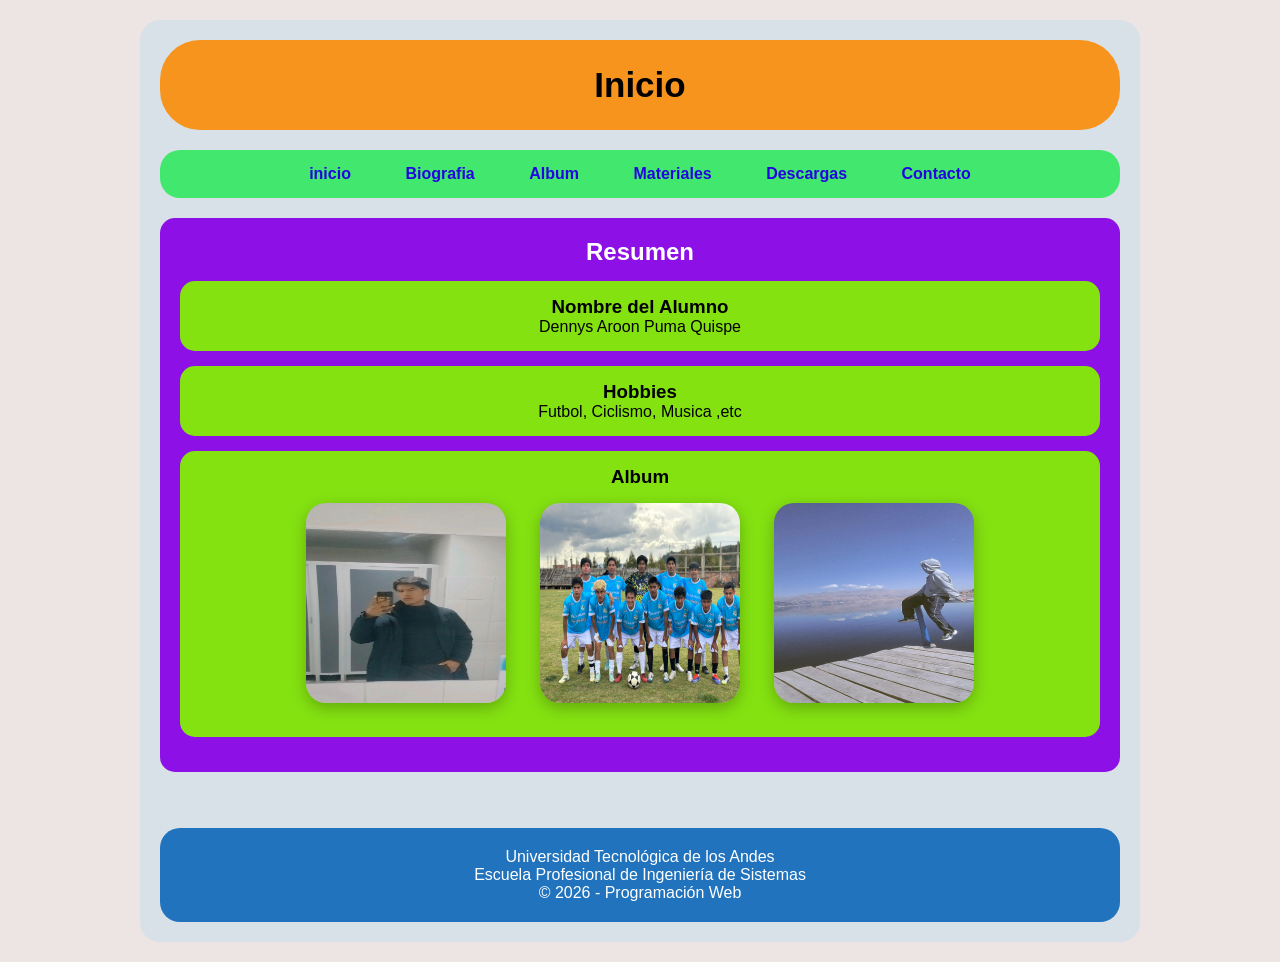
<file: index.html>
<!DOCTYPE html>
<html lang="en">
<head>
    <meta charset="UTF-8">
    <meta name="viewport" content="width=device-width, initial-scale=1.0">
    <title>index</title>
    <link rel="stylesheet" href="estllo.css">
</head>
<body> 
    <div class="contenedor">
    <header>
        <h1> Inicio</h1>
    </header>
    <nav>
        <ul>
            <li><a href="index.html"> inicio</a></li>
            <li><a href="biografia.html">Biografia</a></li>
            <li><a href="album.html">Album</a></li>
            <li><a href="materiales.html">Materiales</a></li>
            <li><a href="descargas.html">Descargas</a></li>
            <li><a href="contaco.html">Contacto</a></li>
        </ul>
    </nav>
    <div class="central">
        <section>
            <h2> Resumen </h2>
            <article id="1">
                <h3> Nombre del Alumno</h3>
                <P> Dennys Aroon Puma Quispe</P>
            </article>
            <Article id="2">
                <h3> Hobbies</h3>
                <p> Futbol, Ciclismo, Musica ,etc</p>
            </Article>
            <Article id="3">
                <h3> Album</h3>
                <img src="imagenes/foto3.jpeg" alt="foto1" title="Aroon" width="200" height="200">
                <img src="imagenes/foto5.jpeg" alt="foto5" title="equipo" width="200" height="200">
                <img src="imagenes/foto4.jpeg" alt="foto4" title="viaje" width="200" height="200">
            </Article>
        </section>
        <br>
        <br>
<footer>
    <p>Universidad Tecnológica de los Andes</p>
    <p>Escuela Profesional de Ingeniería de Sistemas</p>
    <p>&copy; 2026 - Programación Web</p>
</footer>
    </div>
    </div>
</body>
</html>
</file>
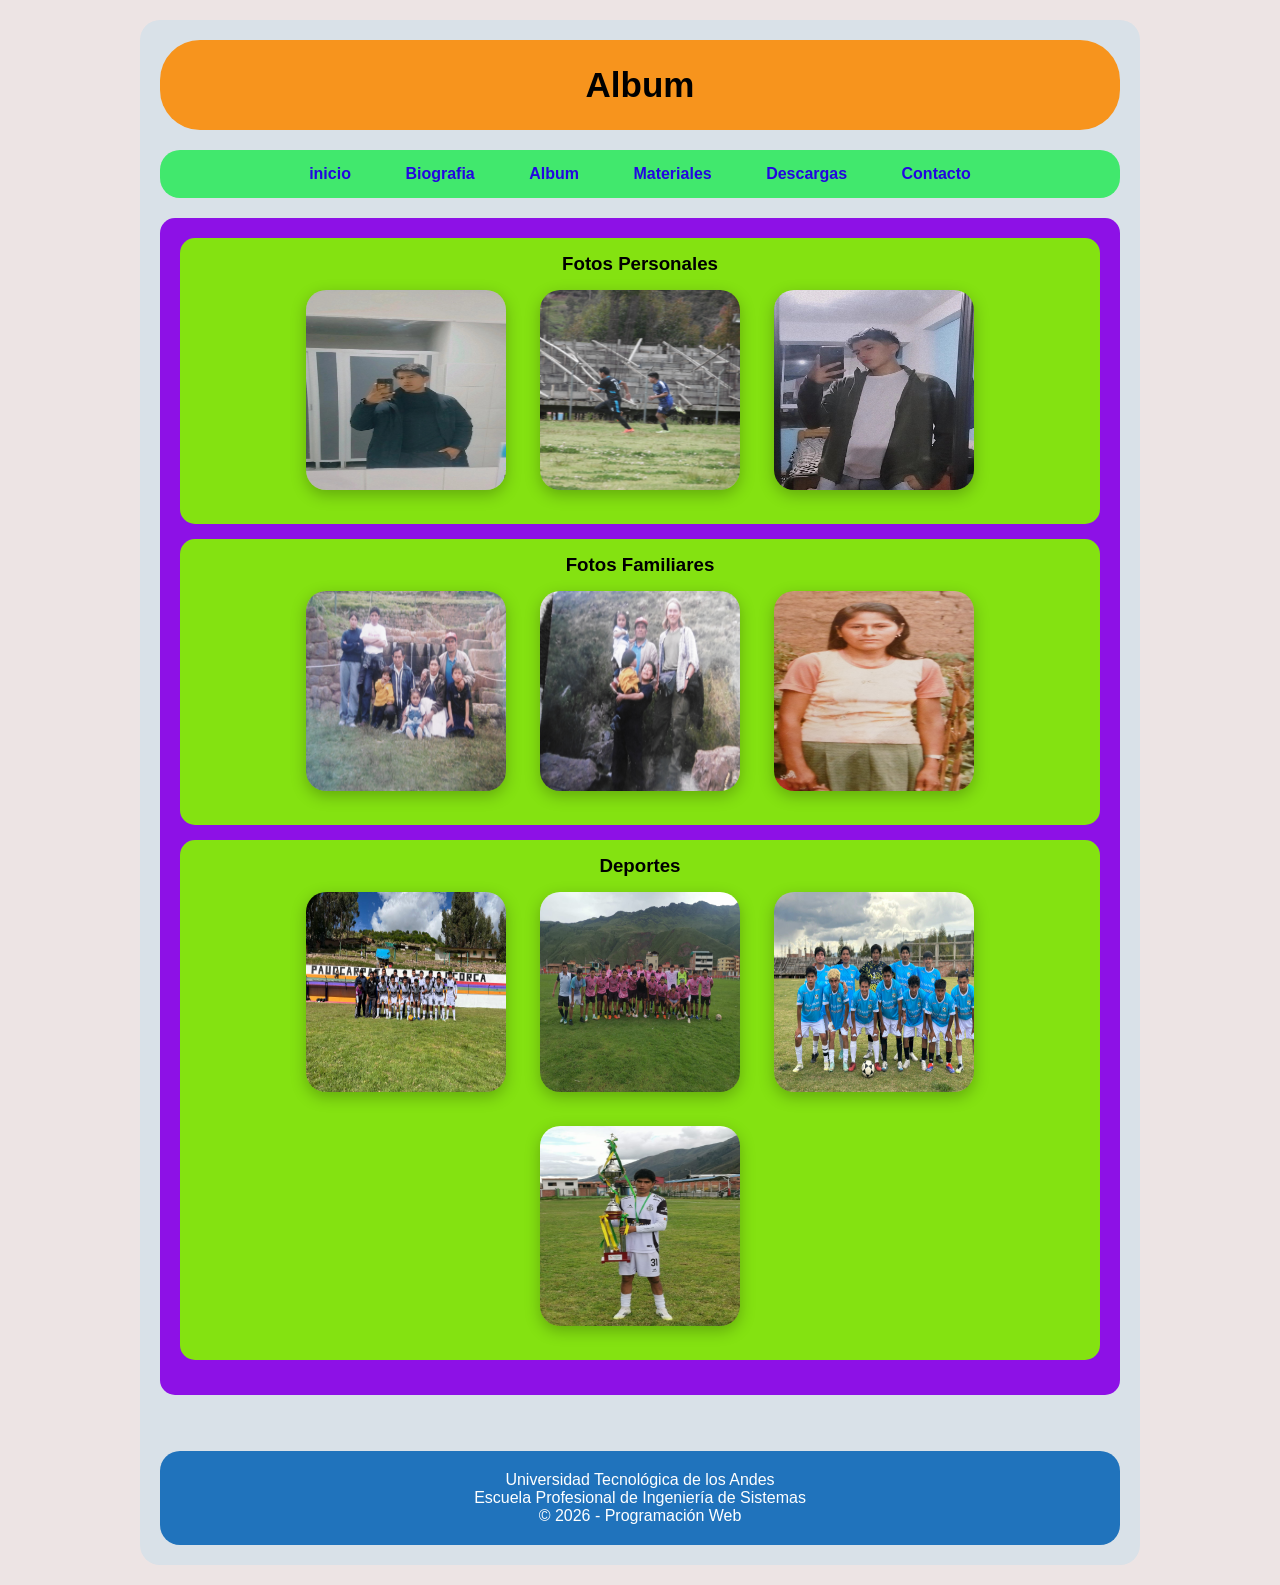
<file: album.html>
<!DOCTYPE html>
<html lang="en">
<head>
    <meta charset="UTF-8">
    <meta name="viewport" content="width=device-width, initial-scale=1.0">
    <title>Album</title>
    <link rel="stylesheet" href="estllo.css">
</head>
<body> 
    <div class="contenedor">
    <header>
        <h1> Album</h1>
    </header>
    <nav>
        <ul>
            <li><a href="index.html"> inicio</a></li>
            <li><a href="biografia.html">Biografia</a></li>
            <li><a href="album.html">Album</a></li>
            <li><a href="materiales.html">Materiales</a></li>
            <li><a href="descargas.html">Descargas</a></li>
            <li><a href="contaco.html">Contacto</a></li>
        </ul>
    </nav>
    <section>
        <article>
             <h3>Fotos Personales</h3>
        <img src="imagenes/foto3.jpeg" alt="" title="aroon" width="200" height="200">
        <img src="imagenes/foto1.JPG" alt="" title="aroon" width="200" height="200">
        <img src="imagenes/foto6.jpeg" alt="" title="aroon" width="200" height="200">
        </article>
        <article>
            <h3> Fotos Familiares </h3>
            <img src="imagenes/familia1.JPG" alt="" title="familia" width="200" height="200">
            <img src="imagenes/familia2.JPG" alt="" title="familia" width="200" height="200">
            <img src="imagenes/familia3.JPG" alt="" title="Abuela" width="200" height="200">
        </article>
        <article>
            <h3> Deportes </h3>
            <img src="imagenes/equipo1.jpeg" alt="" title="copa peru" width="200" height="200">
            <img src="imagenes/equipo2.jpeg" alt="" title="corao" width="200" height="200">
            <img src="imagenes/foto5.jpeg" alt="" title="cachimayo" width="200" height="200">
            <img src="imagenes/foto7.jpeg" alt="" title="cachimayo" width="200" height="200">
        </article>
    </section>
     <br>
        <br>
<footer>
    <p>Universidad Tecnológica de los Andes</p>
    <p>Escuela Profesional de Ingeniería de Sistemas</p>
    <p>&copy; 2026 - Programación Web</p>
</footer>
</body>
</html>
</file>
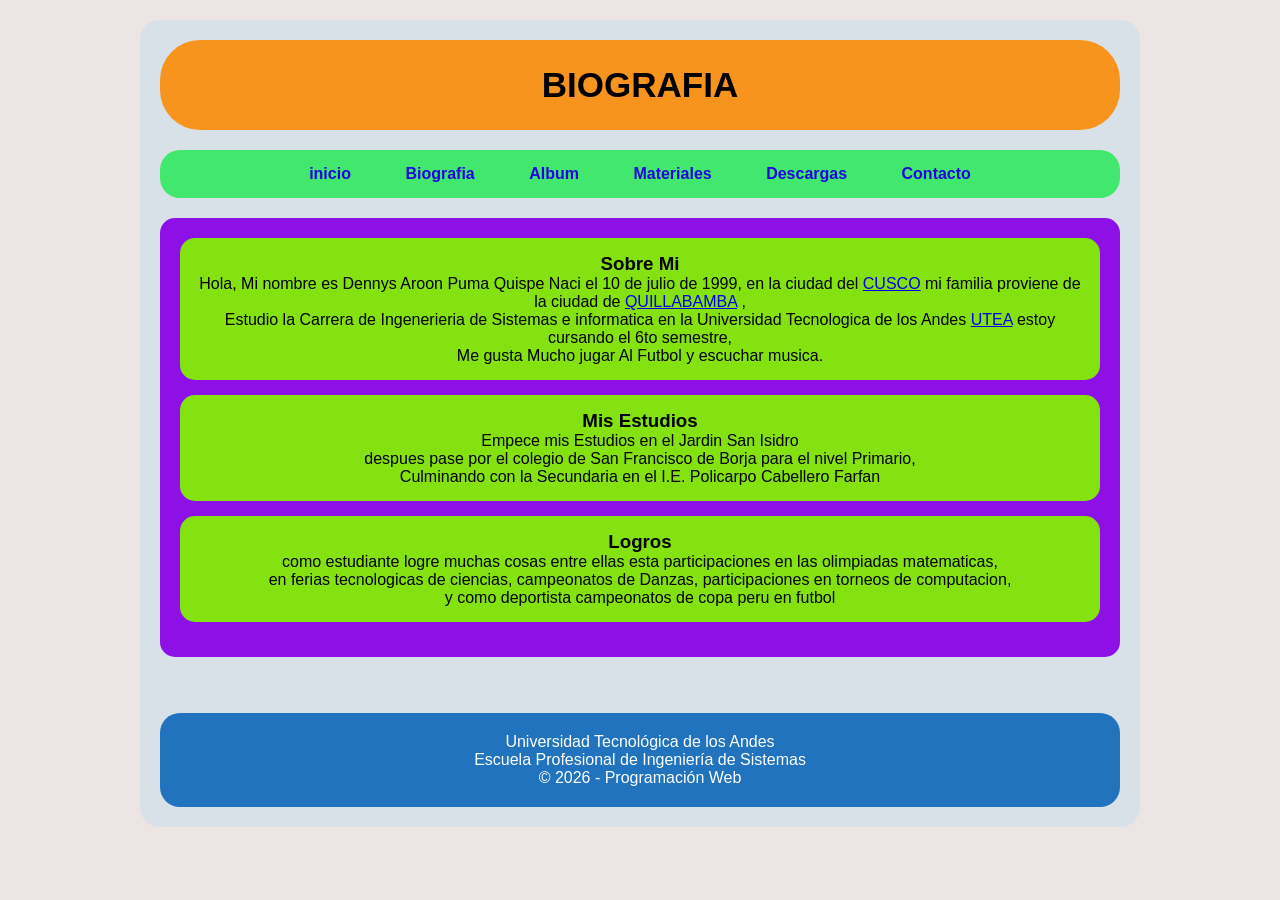
<file: biografia.html>
<!DOCTYPE html>
<html lang="en">
<head>
    <meta charset="UTF-8">
    <meta name="viewport" content="width=device-width, initial-scale=1.0">
    <title>Biografia</title>
    <link rel="stylesheet" href="estllo.css">
</head>
<body> 
    <div class="contenedor">
    <header>
        <h1> BIOGRAFIA</h1>
    </header>
    <nav>
        <ul>
            <li><a href="index.html"> inicio</a></li>
            <li><a href="biografia.html">Biografia</a></li>
            <li><a href="album.html">Album</a></li>
            <li><a href="materiales.html">Materiales</a></li>
            <li><a href="descargas.html">Descargas</a></li>
            <li><a href="contaco.html">Contacto</a></li>
        </ul>
    </nav>
    
    <section>
        <article>
            <h3> Sobre Mi</h3>
            <p> Hola, Mi nombre es Dennys Aroon Puma Quispe 
                Naci el 10 de julio de 1999, en la ciudad del <a href="https://es.wikipedia.org/wiki/Cusco" target="_blank">CUSCO</a> 
                mi familia proviene de la ciudad de <a href="https://es.wikipedia.org/wiki/Quillabamba" target="_blank">QUILLABAMBA</a> , <br> Estudio
                la Carrera de Ingenerieria de Sistemas e informatica en la 
                Universidad Tecnologica de los Andes <a href="https://utea.edu.pe/" target="_blank">UTEA</a> estoy cursando el 6to
                semestre, <br> Me gusta Mucho jugar Al Futbol y escuchar musica.
            </p>
        </article>
        <Article><h3>  Mis Estudios </h3>
        <p> Empece mis Estudios en el Jardin San Isidro <br> 
        despues pase por el colegio de San Francisco de Borja para el nivel Primario,<br>
    Culminando con la Secundaria en el I.E. Policarpo Cabellero Farfan </p>
    </Article>
    <article>
        <h3> Logros </h3>
        <p> como estudiante logre muchas cosas entre ellas esta participaciones en las olimpiadas matematicas,<br>
        en ferias tecnologicas de ciencias, campeonatos de Danzas, participaciones en torneos de computacion,<br>
    y como deportista campeonatos de copa peru en futbol  </p>
    </article>
    </section>
    <br>
        <br>
<footer>
    <p>Universidad Tecnológica de los Andes</p>
    <p>Escuela Profesional de Ingeniería de Sistemas</p>
    <p>&copy; 2026 - Programación Web</p>
</footer>
</body>
</html>
</file>
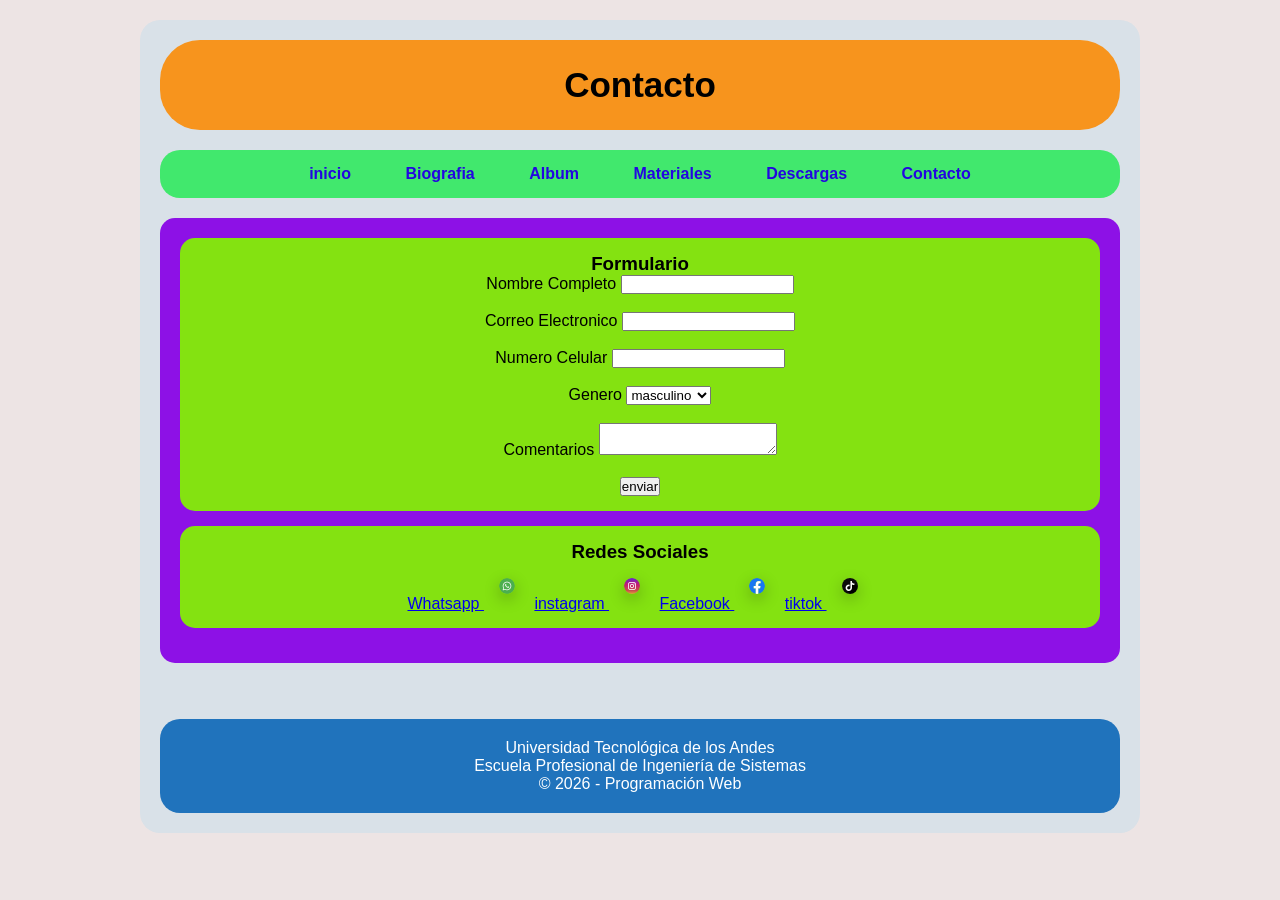
<file: contaco.html>
<!DOCTYPE html>
<html lang="en">
<head>
    <meta charset="UTF-8">
    <meta name="viewport" content="width=device-width, initial-scale=1.0">
    <title>contacto</title>
    <link rel="stylesheet" href="estllo.css">
</head>
<body> 
    <div class="contenedor">
    <header>
        <h1> Contacto</h1>
    </header>
    <nav>
        <ul>
            <li><a href="index.html"> inicio</a></li>
            <li><a href="biografia.html">Biografia</a></li>
            <li><a href="album.html">Album</a></li>
            <li><a href="materiales.html">Materiales</a></li>
            <li><a href="descargas.html">Descargas</a></li>
            <li><a href="contaco.html">Contacto</a></li>
        </ul>
    </nav>
    <section>
        <article>
            <h3> Formulario</h3>
            <form action="">
                <label for="" > Nombre Completo</label> <input type="text" required> <br> <br>
                <label for=""> Correo Electronico</label> <input type="email" name="" id="" required> <br><br>
                <label for=""> Numero Celular</label> <input type="number" name="" id="" required> <br> <br>
                <label for=""> Genero</label>
                <select name="" id=" genero">
                    <option value=""> masculino</option>
                    <option value=""> Femenimo</option>
                    </select> <br> <br>
                <label for=""> Comentarios </label> <textarea name="" id="comentarios" ></textarea> <br><br>
                <input type="submit" value="enviar">
            </form>
        </article>
        <article>
            <h3> Redes Sociales </h3>
            <a href="https://wa.me/+51986529997"> Whatsapp <img src="imagenes/whatsapp.png" alt=""></a>
            <a href="https://www.instagram.com/arxxn_19.z?igsh=eTZ0cmU0MnNleHZo"> instagram <img src="imagenes/instagram.png" alt=""></a>
            <a href="https://www.facebook.com/share/1Awp9Yc1EF/">Facebook <img src="imagenes/facebook.png" alt=""></a>
            <a href="https://www.tiktok.com/@arxxn_19.z?_r=1&_d=edm9g9kk3868a5&sec_uid=MS4wLjABAAAAlGwnXjf_iD88QQBNnbDfIB5_fA9D2rFbBIlmxhKqM3jZJLd440QrK0viqnQ9HxJK&share_author_id=6810101417358214150&sharer_language=es&source=h5_m&u_code=dbh8lah1h8ga69&timestamp=1776009826&user_id=6810101417358214150&sec_user_id=MS4wLjABAAAAlGwnXjf_iD88QQBNnbDfIB5_fA9D2rFbBIlmxhKqM3jZJLd440QrK0viqnQ9HxJK&item_author_type=1&utm_source=copy&utm_campaign=client_share&utm_medium=android&share_iid=7625975227071383317&share_link_id=caa0f456-f040-40ae-a565-0edcb3441c89&share_app_id=1233&ugbiz_name=ACCOUNT&ug_btm=b8727%2Cb7360&social_share_type=5&enable_checksum=1">tiktok <img src="imagenes/tik-tok.png" alt=""></a>  
        </article>
    </section>
    <br>
    <br>
    <footer>
    <p>Universidad Tecnológica de los Andes</p>
    <p>Escuela Profesional de Ingeniería de Sistemas</p>
    <p>&copy; 2026 - Programación Web</p>
</footer>
</body>
</html>
</file>
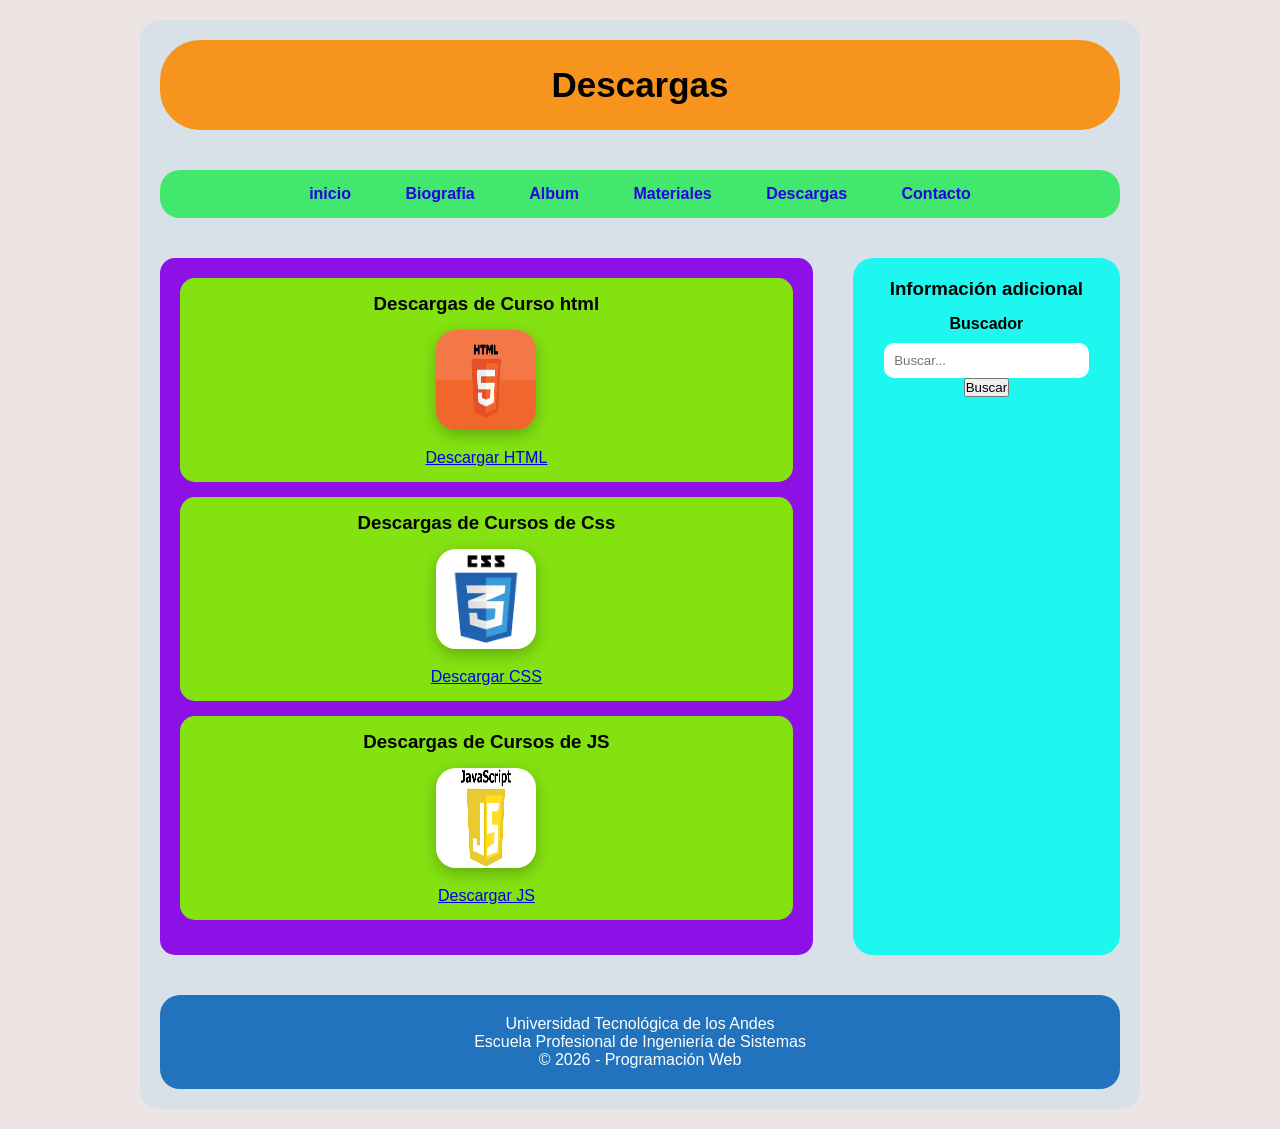
<file: descargas.html>
<!DOCTYPE html>
<html lang="en">
<head>
    <meta charset="UTF-8">
    <meta name="viewport" content="width=device-width, initial-scale=1.0">
    <title>Descargas</title>
    <link rel="stylesheet" href="estllo.css">
</head>
<body class="descargas"> 
    <div class="contenedor">
    <header>
        <h1> Descargas</h1>
    </header>
    <nav>
        <ul>
            <li><a href="index.html"> inicio</a></li>
            <li><a href="biografia.html">Biografia</a></li>
            <li><a href="album.html">Album</a></li>
            <li><a href="materiales.html">Materiales</a></li>
            <li><a href="descargas.html">Descargas</a></li>
            <li><a href="contaco.html">Contacto</a></li>
        </ul>
    </nav>
    <section>
        <article>
            <h3 id="html"> Descargas de Curso html </h3>
            <a href="cursos/CursoHTML.pdf" download="cursos"> <img src="imagenes/html.jpg" alt="" title="html" width="100" height="100"></a> <br>
            <a href="cursos/CursoHTML.pdf" download="cursos"> Descargar HTML</a>
        </article>
        <article>
            <h3 id="css"> Descargas de Cursos de Css</h3>
            <a href="cursos/cursoCSS.pdf" download="cursos"> <img src="imagenes/css.png" alt="" title="html" width="100" height="100"></a> <br>
            <a href="cursos/cursoCSS.pdf" download="cursos"> Descargar CSS</a>
        </article>
        <article>
            <h3 id="js"> Descargas de Cursos de JS</h3>
            <a href="cursos/cursoJS.pdf" download="cursos"> <img src="imagenes/js.png" alt="" title="html" width="100" height="100"></a> <br>
            <a href="cursos/cursoJS.pdf" download="cursos"> Descargar JS</a>
        </article>
    </section> <br><br>
    <aside>
    <h3>Información adicional</h3>
  <!-- buscardor formulario -->
<div class="buscador">
    <h4>Buscador</h4>
        <form action="https://www.google.com/search" method="get" target="_blank">
    <input type="text" name="q" placeholder="Buscar...">
    <button type="submit" >Buscar</button>
</form>
</div>

    </aside>
    <footer>
    <p>Universidad Tecnológica de los Andes</p>
    <p>Escuela Profesional de Ingeniería de Sistemas</p>
    <p>&copy; 2026 - Programación Web</p>
</footer>
</body>
</html>
</file>
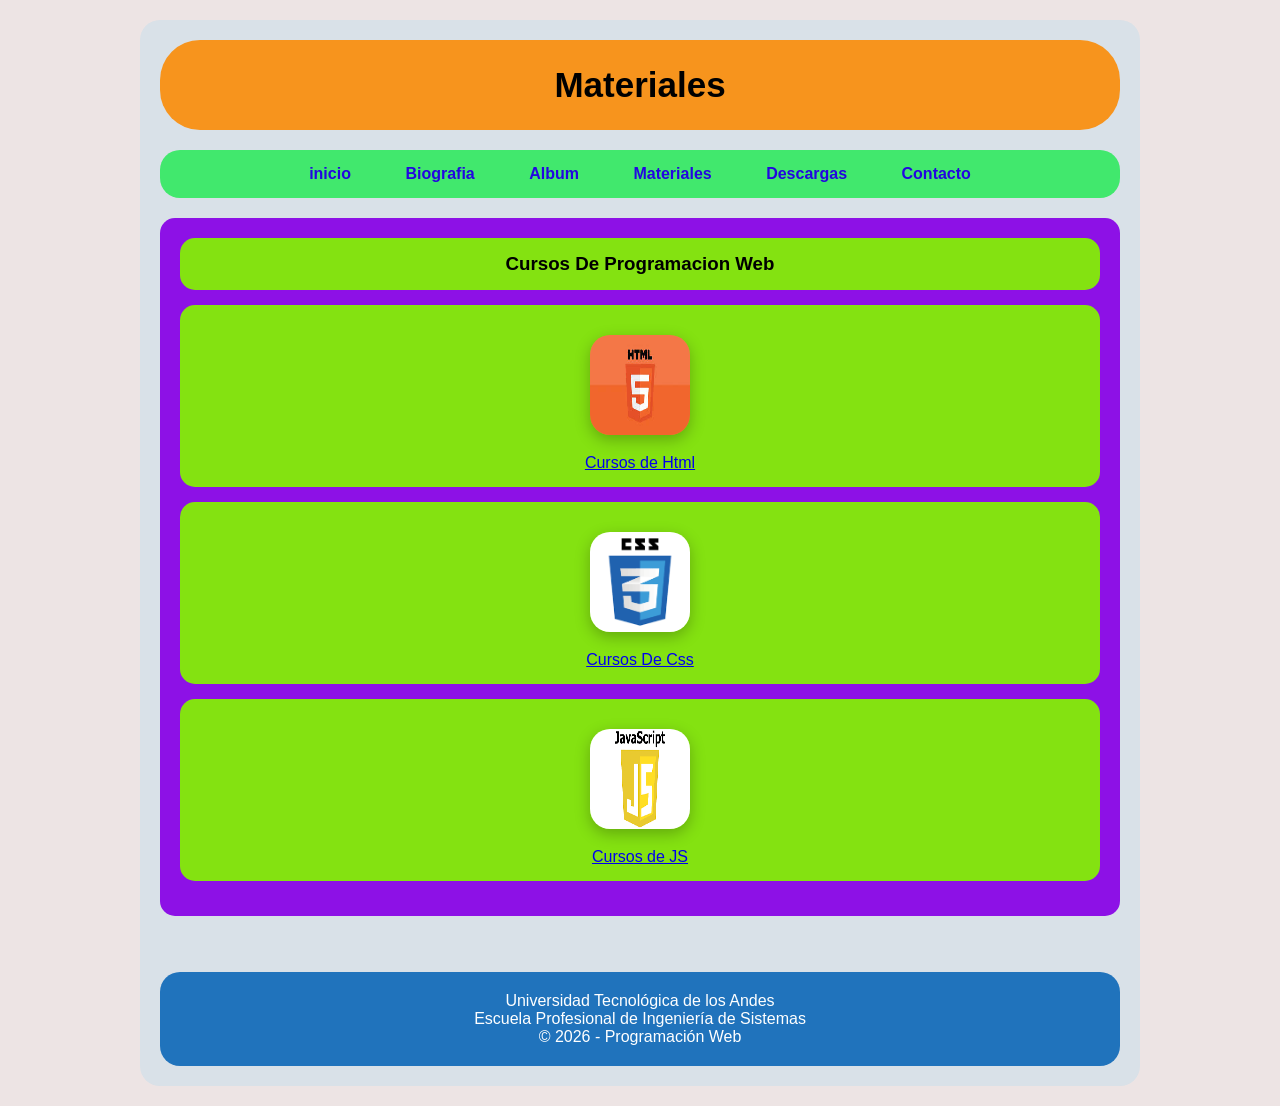
<file: materiales.html>
<!DOCTYPE html>
<html lang="en">
<head>
    <meta charset="UTF-8">
    <meta name="viewport" content="width=device-width, initial-scale=1.0">
    <title>Materiales</title>
    <link rel="stylesheet" href="estllo.css">
</head>
<body> 
    <div class="contenedor">
    <header>
        <h1> Materiales</h1>
    </header>
    <nav>
        <ul>
            <li><a href="index.html"> inicio</a></li>
            <li><a href="biografia.html">Biografia</a></li>
            <li><a href="album.html">Album</a></li>
            <li><a href="materiales.html">Materiales</a></li>
            <li><a href="descargas.html">Descargas</a></li>
            <li><a href="contaco.html">Contacto</a></li>
        </ul>
    </nav>
    <section>
        <Article> 
            <h3> Cursos De Programacion Web</h3>
        </Article>
        <article>
            <a href="https://upanama.educativa.org/archivos/repositorio/6000/6207/html/4_estruc.htm" target="_blank"><img src="imagenes/html.jpg" alt="" title="html" width="100" height="100"> </a> <br>
            <a href="https://upanama.educativa.org/archivos/repositorio/6000/6207/html/4_estruc.htm" target="_blank"> Cursos de Html</a>
        </article>
        <article>
            <a href="https://lenguajecss.com/css/introduccion/estructura-de-css/" target="_blank"><img src="imagenes/css.png" alt="" title="css" width="100" height="100"></a> <br>
            <a href="https://lenguajecss.com/css/introduccion/estructura-de-css/" target="_blank"> Cursos De Css</a>
        </article>
        <Article>
          <a href="https://developer.mozilla.org/es/docs/Web/JavaScript/Guide/Data_structures" target="_blank"><img src="imagenes/js.png" alt="" title="js" width="100" height="100"></a>  <br>
           <a href="https://developer.mozilla.org/es/docs/Web/JavaScript/Guide/Data_structures" target="_blank"> Cursos de JS</a>
        </Article>
    </section>
    <br><br>
    <footer>
    <p>Universidad Tecnológica de los Andes</p>
    <p>Escuela Profesional de Ingeniería de Sistemas</p>
    <p>&copy; 2026 - Programación Web</p>
</footer>
</body>
</html>
</file>
<file: estllo.css>
/* CSS CORREGIDO Y MEJORADO */

*{
    margin:0;
    padding:0;
    box-sizing:border-box;
}

body{
    font-family: Arial, sans-serif;
    background-color:#ede4e4;
    padding:20px;
}

/* contenedor */
.contenedor{
    background-color:#d9e1e8;
    width:90%;
    max-width:1000px;
    margin:auto;
    padding:20px;
    border-radius:20px;
}
/* header */
header{
    background-color:#f7941d;
    text-align:center;
    padding:25px;
    border-radius:40px;
    margin-bottom:20px;
}

header h1{
    font-size:35px;
}

/* menú */
nav{
    background-color:#41e86d;
    padding:15px;
    border-radius:20px;
    margin-bottom:20px;
    text-align:center;
}

nav ul{
    list-style:none;
}

nav ul li{
    display:inline-block;
    margin:0 10px;
}

/* enlaces */
nav ul li a{
    text-decoration:none;
    color:rgb(35,5,225);
    font-weight:bold;
    padding:10px 15px;
    border-radius:8px;
    transition:0.3s;
}

/* efecto hover */
nav ul li a:hover{
    background-color:white;
    color:blue;
}

/* sección */
section{
    background-color:#8d11e6;
    width:100%;
    padding:20px;
    border-radius:15px;
}

/* título */
section h2{
    color:white;
    text-align:center;
    margin-bottom:15px;
}

/* artículos */
article{
    background-color:#84e211;
    padding:15px;
    margin-bottom:15px;
    border-radius:15px;
    text-align:center;
}

/* imágenes */
img{
    border-radius:20px;
    margin:15px;
    box-shadow:0px 5px 15px rgba(0,0,0,0.25);
    transition:0.4s;
}

img:hover{
    transform:scale(1.08);
}

/* footer */
footer{
    background-color:#2073bc;
    padding:20px;
    border-radius:20px;
    text-align:center;
    color:white;
    margin-top:20px;
}
aside {
    background-color: #1df7f0;
    flex: 1;
    padding: 20px;
    border-radius: 20px;
    text-align: center;
}
aside h3 {
    margin-bottom: 15px;
}
/* buscador */
.buscador {
      margin-bottom: 20px;
}

.buscador h4   {
    margin-bottom: 10px;
}
.buscador input{
    width: 90%;
    padding: 10px;
    border: 1px solid #ccc;
    border-radius: 10px;
    border: none;
}
.contenedor1 footer{
    background-color: #2073bc;
    padding: 20px;
    border-radius: 20px;
    text-align: center;
}
body.descargas .contenedor{
    display:flex;
    flex-wrap:wrap;
    gap:20px;
}

body.descargas header,
body.descargas nav,
body.descargas footer{
    width:100%;
}

body.descargas section{
    width:68%;
    margin:0;
}

body.descargas aside{
    width:28%;
    margin:0;
    background-color:#1df7f0;
    padding:20px;
    border-radius:20px;
    text-align:center;
}
/* TABLET */
@media (max-width: 768px){

    .contenedor{
        width: 95%;
        padding: 15px;
    }

    nav ul li{
        display: block;
        margin: 10px 0;
    }

    nav ul li a{
        display: block;
    }

    header h1{
        font-size: 28px;
    }

    img{
        width: 180px;
        height: auto;
        margin: 10px;
    }
}

/* CELULAR */
@media (max-width: 480px){

    header h1{
        font-size: 22px;
    }

    section h2{
        font-size: 20px;
    }

    article h3{
        font-size: 18px;
    }

    img{
        width: 100%;
        max-width: 250px;
        height: auto;
        margin: 10px auto;
        display: block;
    }

    body{
        padding: 10px;
    }
}
</file>
